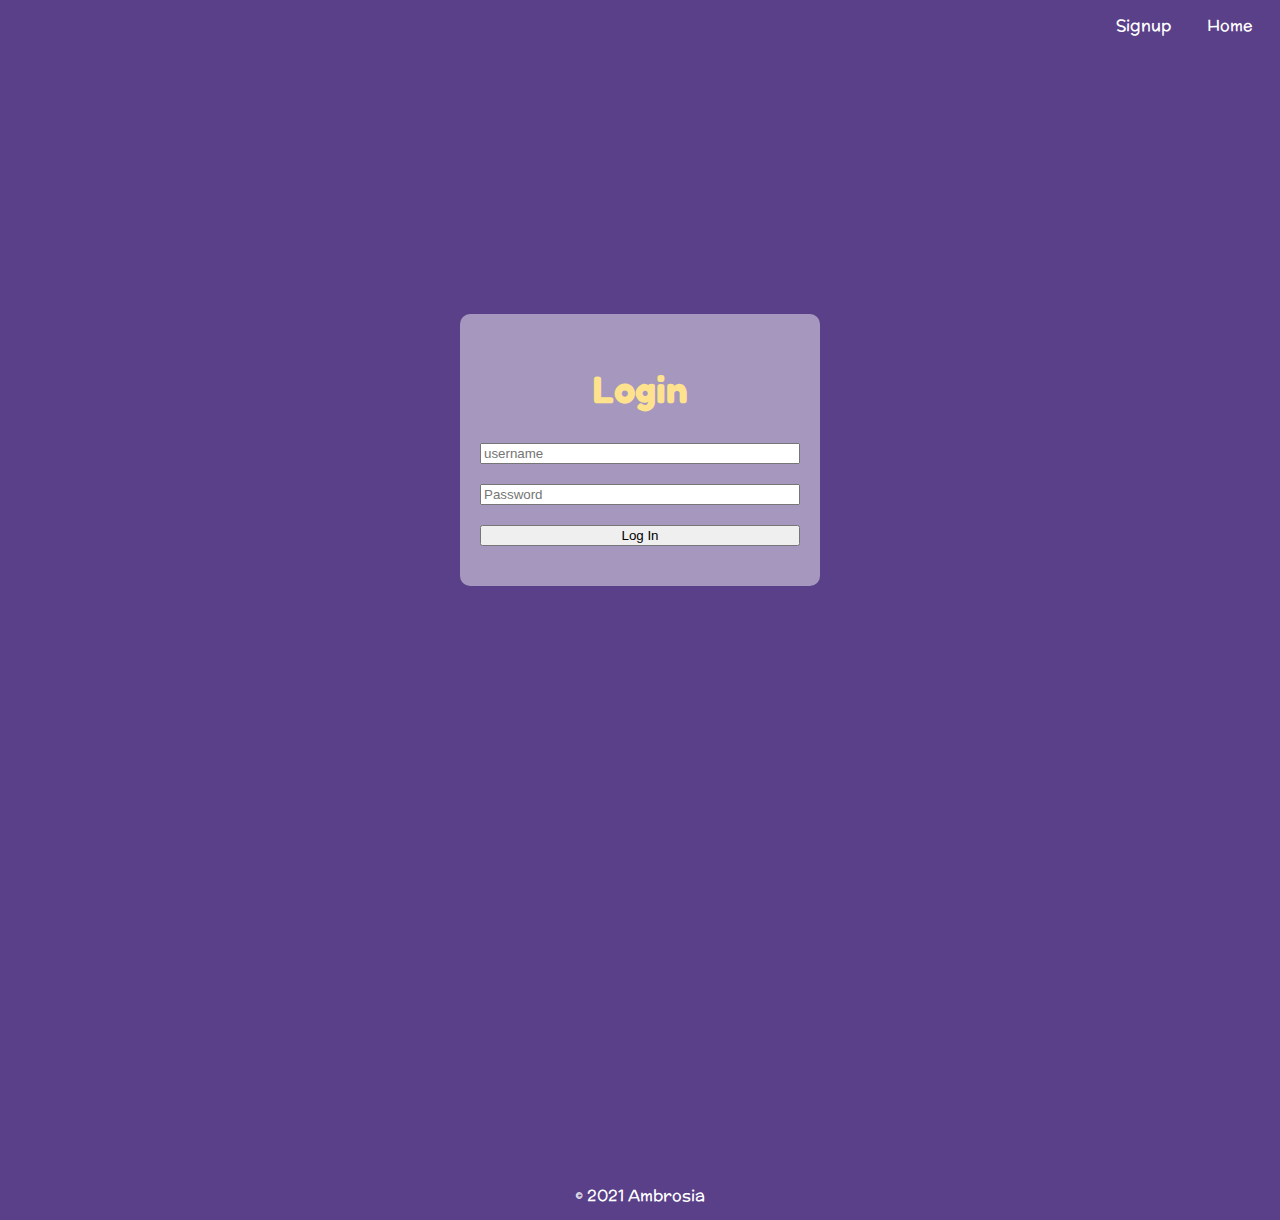
<file: login.html>
<!DOCTYPE html>
<html>

	<head>
		<meta name="viewport" content="width=device-width, initial-scale=0.5">
		<link rel="stylesheet" href="styles.css">
		<script type="module" src="script.js"></script>
		<link rel="shortcut icon" type="image/jpg" href="pug.png"/>
		<title>Login!</title>
		
		<!-- Fonts -->
		<link rel="preconnect" href="https://fonts.googleapis.com">
		<link rel="preconnect" href="https://fonts.gstatic.com" crossorigin>
		<link href="https://fonts.googleapis.com/css2?family=Fredoka+One&family=Work+Sans:wght@500&display=swap" rel="stylesheet">
	</head>

	<body>
		<nav>
			<a href='index.html'>Home</a>
			<a href='signup.html'>Signup</a>
		</nav>
		<main>
			<div>
				<h2>Login</h2>
				<form action='/~/homepage/login' method='POST' enctype='multipart/form-data'>
					<!-- Username and password are mandatory to create an account -->
					<input type='username' name='username' placeholder='username' required>
					<input type='password' name='password' placeholder='Password' required>
					<input type='submit' value='Log In'>
					<input type='hidden' name='redirecturl' value='/~/homepage/account'>
				</form>
			</div>
		</main>
		<footer>
			© 2021 Ambrosia
		</footer>
	</body>

</html>
</file>
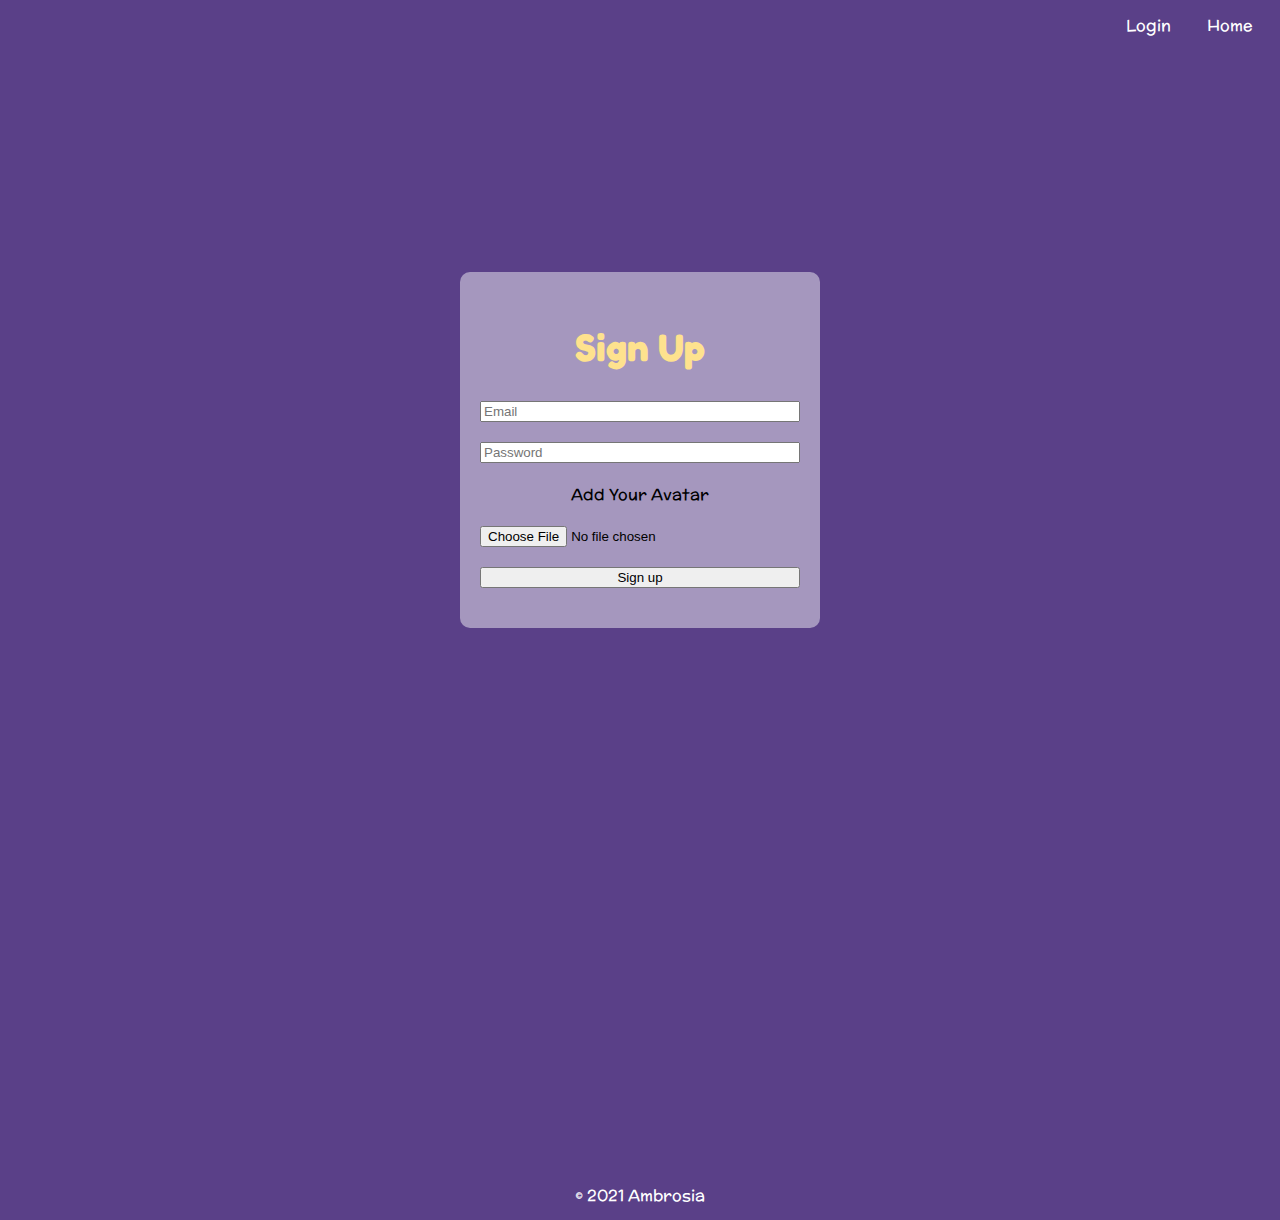
<file: signup.html>
<!DOCTYPE html>
<html>

	<head>
		<meta name="viewport" content="width=device-width, initial-scale=0.5">
		<link rel="stylesheet" href="styles.css">
		<script type="module" src="script.js"></script>
		<link rel="shortcut icon" type="image/jpg" href="pug.png"/>
		<title>Sign Up!</title>
		
		<!-- Fonts -->
		<link rel="preconnect" href="https://fonts.googleapis.com">
		<link rel="preconnect" href="https://fonts.gstatic.com" crossorigin>
		<link href="https://fonts.googleapis.com/css2?family=Fredoka+One&family=Work+Sans:wght@500&display=swap" rel="stylesheet">
	</head>

	<body>
		<nav>
			<a href='index.html'>Home</a>
			<a href='login.html'>Login</a>
		</nav>
		<main>
			<div>
				<h2>Sign Up</h2>
				<form action='/~/homepage/signup' method='POST' enctype='multipart/form-data'>
					<input type='email' name='username' placeholder='Email' required>
					<input type='password' name='password' placeholder='Password' required>
					<label>Add Your Avatar</label>
					<input type='file' assets='image/*' name='avatar' required>
					<input type='submit' value='Sign up'>
					<input type='hidden' name='redirecturl' value='/~/homepage/account'>
				</form>	
			</div>
		</main>
		<footer>
			© 2021 Ambrosia
		</footer>
	</body>

</html>
</file>
<file: styles.css>
/* CSS for the homepage example index.html*/
@import url('https://fonts.googleapis.com/css2?family=McLaren&display=swap');

body {
	margin:0;
	width:100vw;
	height:100vh;
	font-family: 'McLaren', cursive;
	background-color: #5a4088;
}

h1{
	font-family: "Fredoka One", cursive;
	color: #fee28e;
	font-size: 10vw;
}

h2{
	font-family: "Fredoka One", cursive;
	color: #fee28e;
	font-size: 3vw;
}

nav {
	position:absolute;
	top:0;
	right:0;
	display:flex;
	flex-direction:row-reverse;
	width:40vw;
	height:50px;
	align-items:center;
	justify-content:flex-start;
	gap: 20px;
	margin-right:20px;
}

nav a {
	color:white;
	text-decoration:none;
	padding:0.5em;
	cursor:pointer;
}

nav a img {
	width:32px;
	height:32px;
	border-radius:50%;
	object-fit: cover;
	background-color:white;
}

nav a:hover {
	background-color:#ffffff75;
	color: black;
	border-radius:3px;
}

main {
	background-size:cover;
	background-position:50% 50%;
	width:100vw;
	height:100vh;
	display:flex;
	flex-direction:column;
	align-items:center;
	justify-content:center;
}

main div {
	margin:0 1em;
	text-align:center;
	background-color: #ffffff75;
	border-radius:10px;	
	padding:20px;
	box-sizing:border-box;
}

main div > img {
	width:100px;
}

main h1 {
	font-size:96px;
	color:#003200;
}

main form {
	display:flex;
	flex-direction:column;
	gap: 20px;
	margin-bottom:20px;
	width:320px;
}

.input-field{
	width: 95%;
	height: 3vw;
	margin-top: 1vw;
	background-color: #fee28e;
	border-radius: 1vw;
	padding-left: 1vw;
	border: 1px solid #5a4088;
	outline: none;
	font-size: 1.5vw;
	font-family: 'Work Sans', sans-serif;
}

.submit{
	border-radius: 1vw;
	border-color: inherit;
	color: black;
	margin-top: 0.7vw;
	padding: 0.5vw;
	background-color: #fee28e;
	font-size: 1.5vw;
	font-family: 'Work Sans', sans-serif;
	width: 50%;
	margin-left: 25%;
	margin-right: 25%;
	cursor: pointer;
}

/* main form input {
	width:100%;
	padding:0.5em;
	box-sizing:border-box;
	border-radius:3px;
	border:none;
	
} */

main form input[type=submit]:hover {
	background-color:#dfdfdf;
	cursor:pointer;
}

footer {
	position: absolute;
	bottom:0;
	left:0;
	height:50px;
	width:100vw;
	display:flex;
	align-items:center;
	justify-content:center;
	color:white;
	top: 130%;
}

/* Application Table */

/*#search{
	background-image: url('searchicon.png');
	background-position: 10px 7px;
	background-repeat: no-repeat;
	width: 95%;
	margin-top: 0.5vw;
	font-size: 1.5vw;
	padding: 0.5vw;
	padding-left: 37px;
	border-radius: 1vw;
} */

#search{
  width: 80%;
  font-size: 16px; 
  padding: 1vw 1.6vw 1vw 3.2vw;
  border: 1px solid #ddd;
  margin-bottom: 12px;
  margin-top: 12px;
  border-radius: 1vw;
}

#myTable {
	width: 80%;
}

#myTable :td {
  border: 1px solid #fee28e;
  color: #fee28e;
}
 .header, #myTable tr:hover {
  background-color: #fee28e;
  color: black;
}
/*
#appTable {
	border-collapse: collapse;
	width: 100%;
	border: 1px solid #ddd;
	font-size: 18px;
}

#appTable th, #appTable td {
  text-align: left;
  padding: 12px;
}

#appTable tr {
  border-bottom: 1px solid #ddd;
} */
</file>
